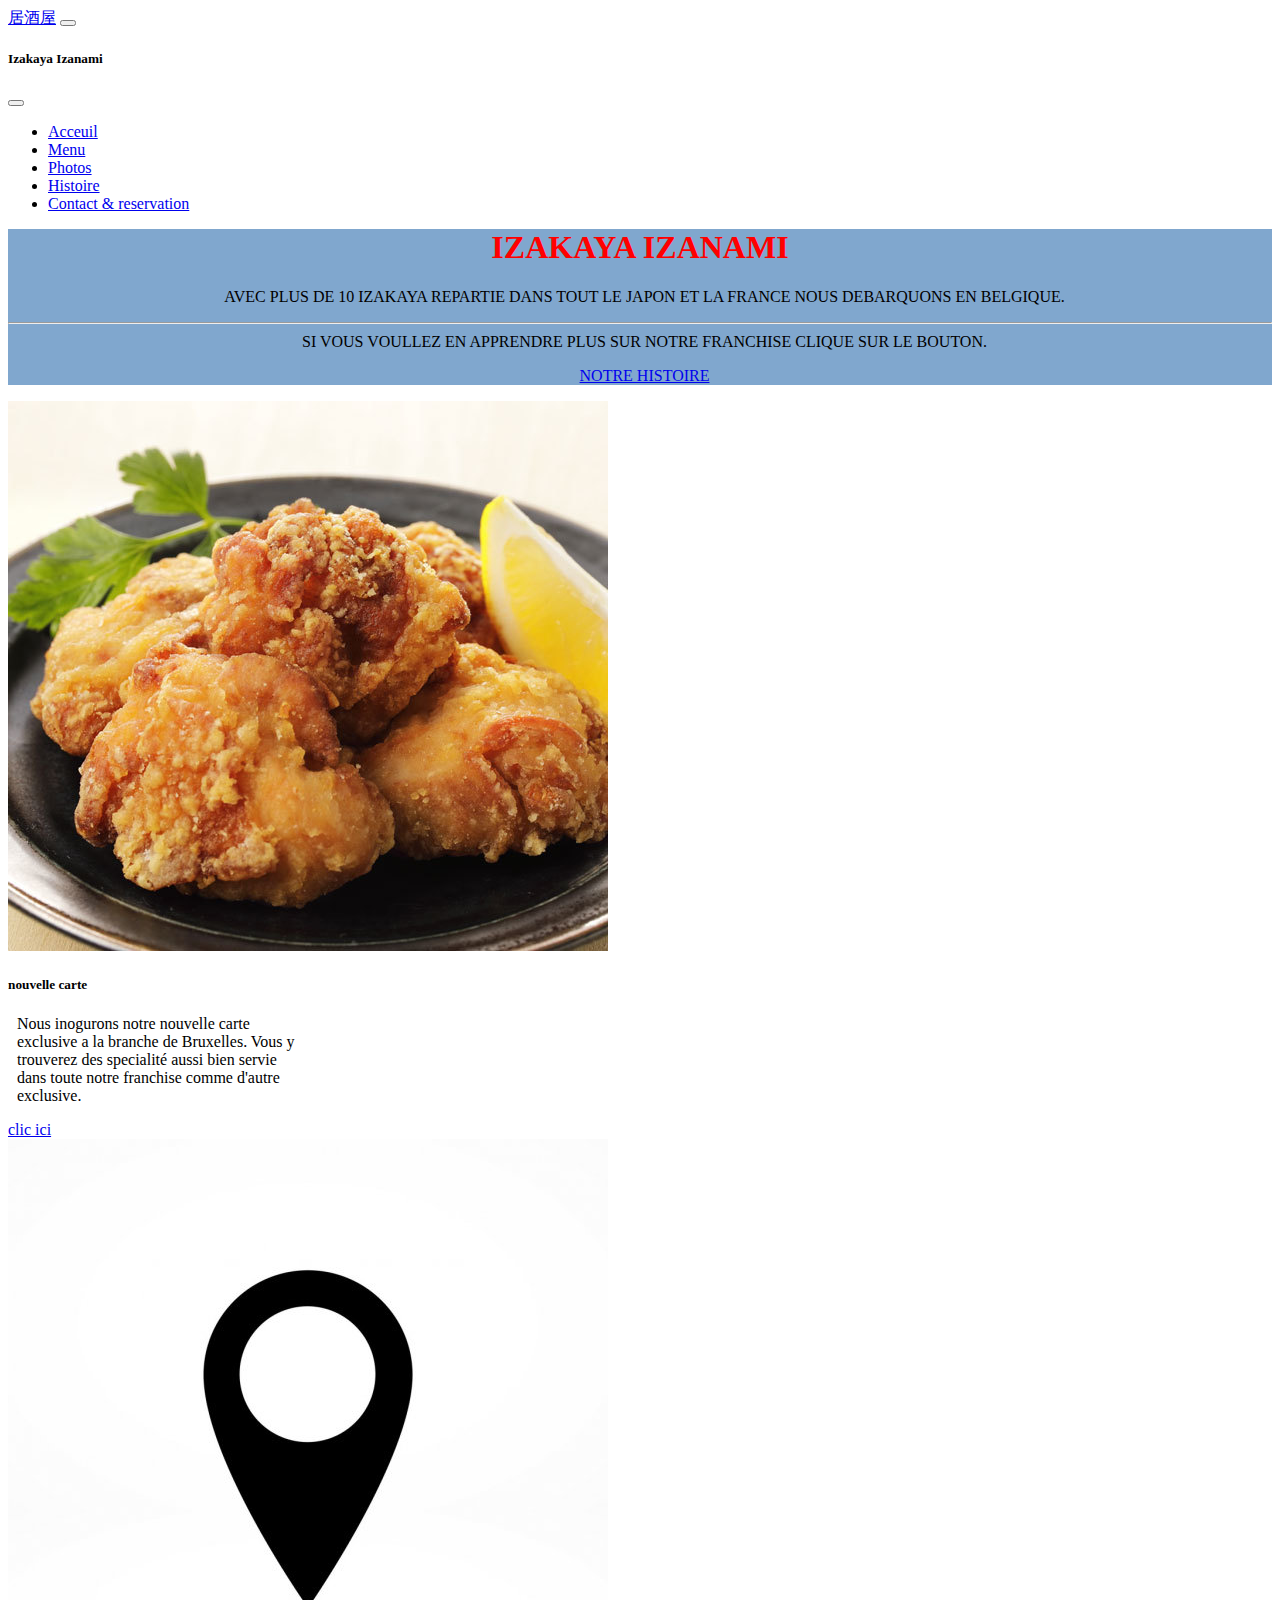
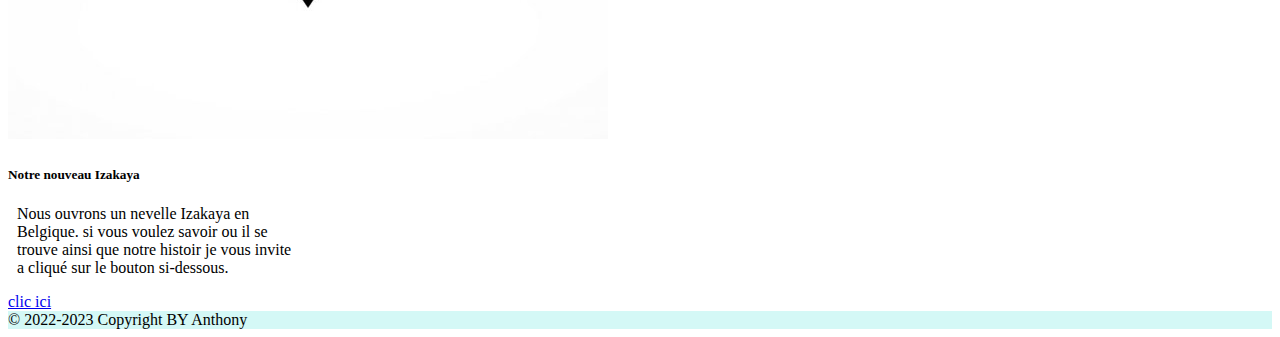
<file: index.html>
<!DOCTYPE html>
<html lang="fr">

<head>

    <meta charset="UTF-8">
    <meta http-equiv="X-UA-Compatible" content="IE=edge">
    <meta name="viewport" content="width=device-width, initial-scale=1.0">
    <link rel="icon" type="image/png" sizes="16x16" herf="image/Torii.png" >
    <title>居酒屋</title>

    <!-- CSS -->
    <link href="https://cdn.jsdelivr.net/npm/bootstrap@5.2.0-beta1/dist/css/bootstrap.min.css" rel="stylesheet"
        integrity="sha384-0evHe/X+R7YkIZDRvuzKMRqM+OrBnVFBL6DOitfPri4tjfHxaWutUpFmBp4vmVor" crossorigin="anonymous">
    <link href="styles.css" rel="stylesheet">

</head>
<!-- body -->

<body>
    <!-- Navbar commune ne fonctionne que dans un sens (useless dans les autres pages)-->
<header>
    <nav class="navbar bg-light fixed-top">
        <div class="container-fluid">
            <a class="navbar-brand" href="#">居酒屋</a>
            <button class="navbar-toggler" type="button" data-bs-toggle="offcanvas" data-bs-target="#offcanvasNavbar"
                aria-controls="offcanvasNavbar">
                <span class="navbar-toggler-icon"></span>
            </button>
            <div class="offcanvas offcanvas-end" tabindex="-1" id="offcanvasNavbar"
                aria-labelledby="offcanvasNavbarLabel">
                <div class="offcanvas-header">
                    <h5 class="offcanvas-title" id="offcanvasNavbarLabel">Izakaya Izanami</h5> <!-- Izanami divinitée japonaise de la creation et de la mort -->
                    <button type="button" class="btn-close" data-bs-dismiss="offcanvas" aria-label="Close"></button>
                </div>
                <div class="offcanvas-body">
                    <ul class="navbar-nav justify-content-end flex-grow-1 pe-3">
                        <li class="nav-item">
                            <a class="nav-item nav-link active" aria-current="page" href="index.html">Acceuil</a>
                        </li>
                        <li class="nav-item">
                            <a class="nav-item nav-link" href="menu.html">Menu</a>
                        </li>
                        <li class="nav-item">
                            <a class="nav-item nav-link" href="pictures.html">Photos</a>
                        </li>
                        <li class="nav-item">
                            <a class="nav-item nav-link" href="restaurant.html">Histoire</a>
                        </li>
                        <li class="nav-item">
                            <a class="nav-item nav-link" href="contact.html">Contact & reservation</a>
                        </li>
                    </ul>
                </div>
            </div>
        </div>
    </nav>
</header>
    <!-- Jumbotron  a deplacer plus bas car caché par la nav -->
    <div class="jumbotron md-5 p-5">
        <h1 class="display-4 pt-3">Izakaya Izanami</h1>
        <p class="lead">Avec plus de 10 Izakaya repartie dans tout le Japon et la France nous debarquons en Belgique.</p>
        <hr class="my-4">
        <p>Si vous voullez en apprendre plus sur notre franchise  clique sur le bouton.</p>
        <p class="lead">
          <a class="btn btn-primary btn-lg" href="restaurant.html" role="button">Notre histoire</a>
        </p>
      </div>
    <!-- panels a centrer  -->
    <div class="row justify-content-center">
        <div class="card" style="width: 18rem;">
            <img src="image/karaage.jpg" class="card-img-top" alt="karaage">
            <div class="card-body">
              <h5 class="card-title">nouvelle carte</h5>
              <p class="card-text"> Nous inogurons notre nouvelle carte exclusive a la branche de Bruxelles. Vous y trouverez des 
                    specialité aussi bien servie dans toute notre franchise comme d'autre exclusive.
              </p>
              <a href="menu.html" class="btn btn-primary">clic ici</a>
            </div>
        </div>
        <div class="card" style="width: 18rem;">
            <img style="margin-bottom: 2px;" src="image/localisation.jpg" class="card-img-top" alt="map">
             <div class="card-body">
               <h5 class="card-title">Notre nouveau Izakaya</h5>
               <p class="card-text"> Nous ouvrons un nevelle Izakaya en Belgique. si vous voulez savoir ou il se trouve 
                    ainsi que notre histoir je vous invite a cliqué sur le bouton si-dessous. 
               </p>
               <a href="restaurant.html" class="btn btn-primary">clic ici</a>
             </div>
        </div>
    </div>
    <footer class="bg-light text-center text-lg-start">
        <!-- Copyright -->
        <div class="text-center p-3" style="background-color: rgba(40, 218, 209, 0.2);">
          © 2022-2023 Copyright BY Anthony
        </div>
        <!-- Copyright -->
      </footer>
    <script src="https://cdn.jsdelivr.net/npm/@popperjs/core@2.11.5/dist/umd/popper.min.js"
        integrity="sha384-Xe+8cL9oJa6tN/veChSP7q+mnSPaj5Bcu9mPX5F5xIGE0DVittaqT5lorf0EI7Vk"
        crossorigin="anonymous"></script>
    <script src="https://cdn.jsdelivr.net/npm/bootstrap@5.2.0-beta1/dist/js/bootstrap.min.js"
        integrity="sha384-kjU+l4N0Yf4ZOJErLsIcvOU2qSb74wXpOhqTvwVx3OElZRweTnQ6d31fXEoRD1Jy"
        crossorigin="anonymous"></script>
</body>

</html>
</file>
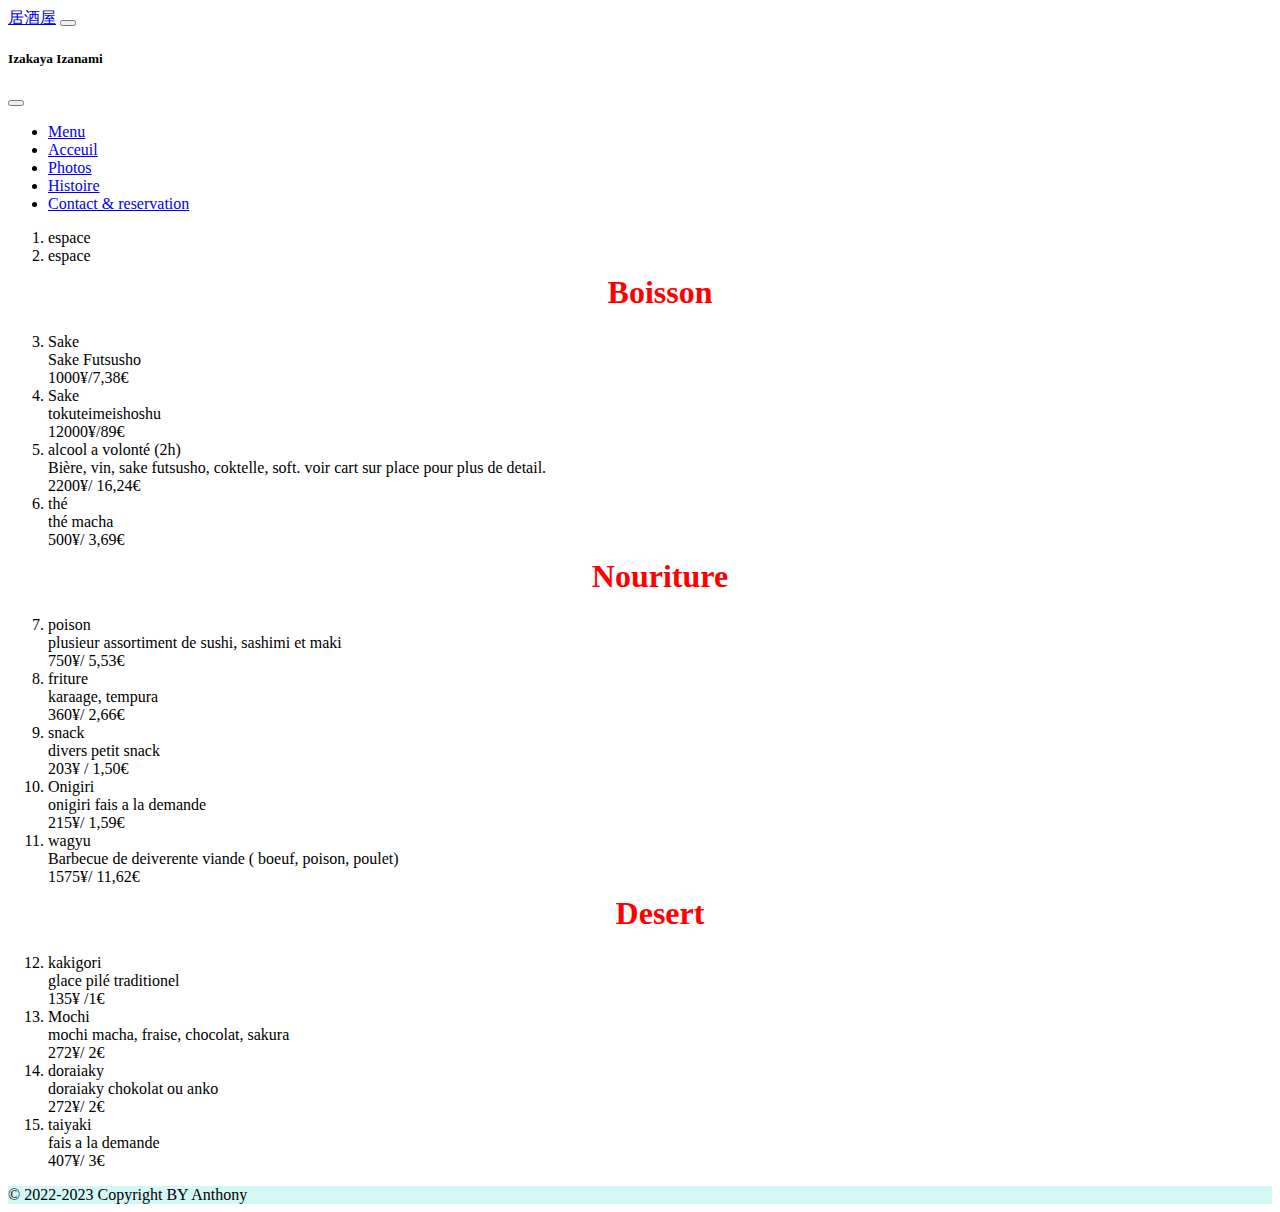
<file: menu.html>
<!-- menu grouped list with badges -->
<!DOCTYPE html>
<html lang="fr">
<head>
   
    <meta charset="UTF-8">
    <meta http-equiv="X-UA-Compatible" content="IE=edge">
    <meta name="viewport" content="width=device-width, initial-scale=1.0">
    <title>Menu</title>

    <!-- CSS only -->
    <link href="https://cdn.jsdelivr.net/npm/bootstrap@5.2.0-beta1/dist/css/bootstrap.min.css" rel="stylesheet" integrity="sha384-0evHe/X+R7YkIZDRvuzKMRqM+OrBnVFBL6DOitfPri4tjfHxaWutUpFmBp4vmVor" crossorigin="anonymous">
    <link rel="preconnect" href="https://fonts.googleapis.com">
    <link rel="preconnect" href="https://fonts.gstatic.com" crossorigin>
    <link href="https://fonts.googleapis.com/css2?family=Comfortaa:wght@700&display=swap" rel="stylesheet">
    <link href="styles.css" rel="stylesheet">

</head>

<body>
<!-- Navbar commune -->

<nav class="navbar bg-light fixed-top">
    <div class="container-fluid">
      <a class="navbar-brand" href="index.html">居酒屋</a>
      <button class="navbar-toggler" type="button" data-bs-toggle="offcanvas" data-bs-target="#offcanvasNavbar" aria-controls="offcanvasNavbar">
        <span class="navbar-toggler-icon"></span>
      </button>
      <div class="offcanvas offcanvas-end" tabindex="-1" id="offcanvasNavbar" aria-labelledby="offcanvasNavbarLabel">
        <div class="offcanvas-header">
          <h5 class="offcanvas-title" id="offcanvasNavbarLabel">Izakaya Izanami</h5>
          <button type="button" class="btn-close" data-bs-dismiss="offcanvas" aria-label="Close"></button>
        </div>
        <div class="offcanvas-body">
          <ul class="navbar-nav justify-content-end flex-grow-1 pe-3">
            <li class="nav-item">
                <a class="nav-item nav-link active" aria-current="page" href="menu.html">Menu</a>
            </li>
            <li class="nav-item">
                <a class="nav-item nav-link" href="index.html">Acceuil </a>
            </li>
            <li class="nav-item">
                <a class="nav-item nav-link" href="pictures.html">Photos</a>   
            </li>
            <li class="nav-item">
                <a class="nav-item nav-link" href="restaurant.html">Histoire</a>
            </li>
            <li class="nav-item">
                <a class="nav-item nav-link" href="contact.html">Contact & reservation</a>
            </li>
          </ul>
        </div>
      </div>
    </div>
</nav>
<!-- liste avec badge -->

<ol class="list-group list-group-numbered">
    <li class="list-gorup-item"> espace</li>
    <li class="list-gorup-item"> espace</li>
    <h1>Boisson</h1>
    <li class="list-group-item d-flex justify-content-between align-items-start">
      <div class="ms-2 me-auto">
        <div class="fw-bold">Sake</div>
        Sake Futsusho
      </div>
      <span class="badge bg-primary rounded-pill">1000&yen;/7,38€</span>
    </li>
    <li class="list-group-item d-flex justify-content-between align-items-start">
      <div class="ms-2 me-auto">
        <div class="fw-bold">Sake</div>
        tokuteimeishoshu
      </div>
      <span class="badge bg-primary rounded-pill">12000&yen;/89€</span>
    </li>
    <li class="list-group-item d-flex justify-content-between align-items-start">
      <div class="ms-2 me-auto">
        <div class="fw-bold">alcool a volonté (2h)</div>
        Bière, vin, sake futsusho, coktelle, soft. voir cart sur place pour plus de detail.
      </div>
      <span class="badge bg-primary rounded-pill">2200&yen;/ 16,24€</span>
    </li>
    <li class="list-group-item d-flex justify-content-between align-items-start">
        <div class="ms-2 me-auto">
          <div class="fw-bold">thé</div>
          thé macha
        </div>
        <span class="badge bg-primary rounded-pill">500&yen;/ 3,69€</span>
    </li>
    <h1>Nouriture</h1>
    <li class="list-group-item d-flex justify-content-between align-items-start">
        <div class="ms-2 me-auto">
          <div class="fw-bold">poison</div>
          plusieur assortiment de sushi, sashimi et maki
        </div>
        <span class="badge bg-primary rounded-pill">750&yen;/ 5,53€</span>
    </li>
    <li class="list-group-item d-flex justify-content-between align-items-start">
        <div class="ms-2 me-auto">
          <div class="fw-bold">friture</div>
          karaage, tempura
        </div>
        <span class="badge bg-primary rounded-pill">360&yen;/ 2,66€</span>
    </li>
    <li class="list-group-item d-flex justify-content-between align-items-start">
        <div class="ms-2 me-auto">
          <div class="fw-bold">snack</div>
          divers petit snack
        </div>
        <span class="badge bg-primary rounded-pill">203&yen; / 1,50€</span>
    </li>
    <li class="list-group-item d-flex justify-content-between align-items-start">
        <div class="ms-2 me-auto">
          <div class="fw-bold">Onigiri</div>
          onigiri fais a la demande
        </div>
        <span class="badge bg-primary rounded-pill">215&yen;/ 1,59€</span>
    </li>
    <li class="list-group-item d-flex justify-content-between align-items-start">
        <div class="ms-2 me-auto">
          <div class="fw-bold">wagyu</div>
          Barbecue de deiverente viande ( boeuf, poison, poulet)
        </div>
        <span class="badge bg-primary rounded-pill">1575&yen;/ 11,62€</span>
    </li>
    <h1>Desert</h1>
    <li class="list-group-item d-flex justify-content-between align-items-start">
        <div class="ms-2 me-auto">
          <div class="fw-bold">kakigori</div>
          glace pilé traditionel
        </div>
        <span class="badge bg-primary rounded-pill">135&yen; /1€</span>
    </li>
    <li class="list-group-item d-flex justify-content-between align-items-start">
        <div class="ms-2 me-auto">
          <div class="fw-bold">Mochi</div>
          mochi macha, fraise, chocolat, sakura
        </div>
        <span class="badge bg-primary rounded-pill">272&yen;/ 2€</span>
    </li>
    <li class="list-group-item d-flex justify-content-between align-items-start">
        <div class="ms-2 me-auto">
          <div class="fw-bold">doraiaky</div>
          doraiaky chokolat ou anko
        </div>
        <span class="badge bg-primary rounded-pill">272&yen;/ 2€</span>
    </li>
    <li class="list-group-item d-flex justify-content-between align-items-start">
        <div class="ms-2 me-auto">
          <div class="fw-bold">taiyaki</div>
          fais a la demande
        </div>
        <span class="badge bg-primary rounded-pill">407&yen;/ 3€</span>
    </li>
    
</ol>
<footer class="bg-light text-center text-lg-start">
  <!-- Copyright -->
  <div class="text-center p-3" style="background-color: rgba(40, 218, 209, 0.2);">
    © 2022-2023 Copyright BY Anthony
  </div>
  <!-- Copyright -->
</footer>
<script src="https://cdn.jsdelivr.net/npm/@popperjs/core@2.11.5/dist/umd/popper.min.js" integrity="sha384-Xe+8cL9oJa6tN/veChSP7q+mnSPaj5Bcu9mPX5F5xIGE0DVittaqT5lorf0EI7Vk" crossorigin="anonymous"></script>
<script src="https://cdn.jsdelivr.net/npm/bootstrap@5.2.0-beta1/dist/js/bootstrap.min.js" integrity="sha384-kjU+l4N0Yf4ZOJErLsIcvOU2qSb74wXpOhqTvwVx3OElZRweTnQ6d31fXEoRD1Jy" crossorigin="anonymous"></script>
</body>
</html>
</file>
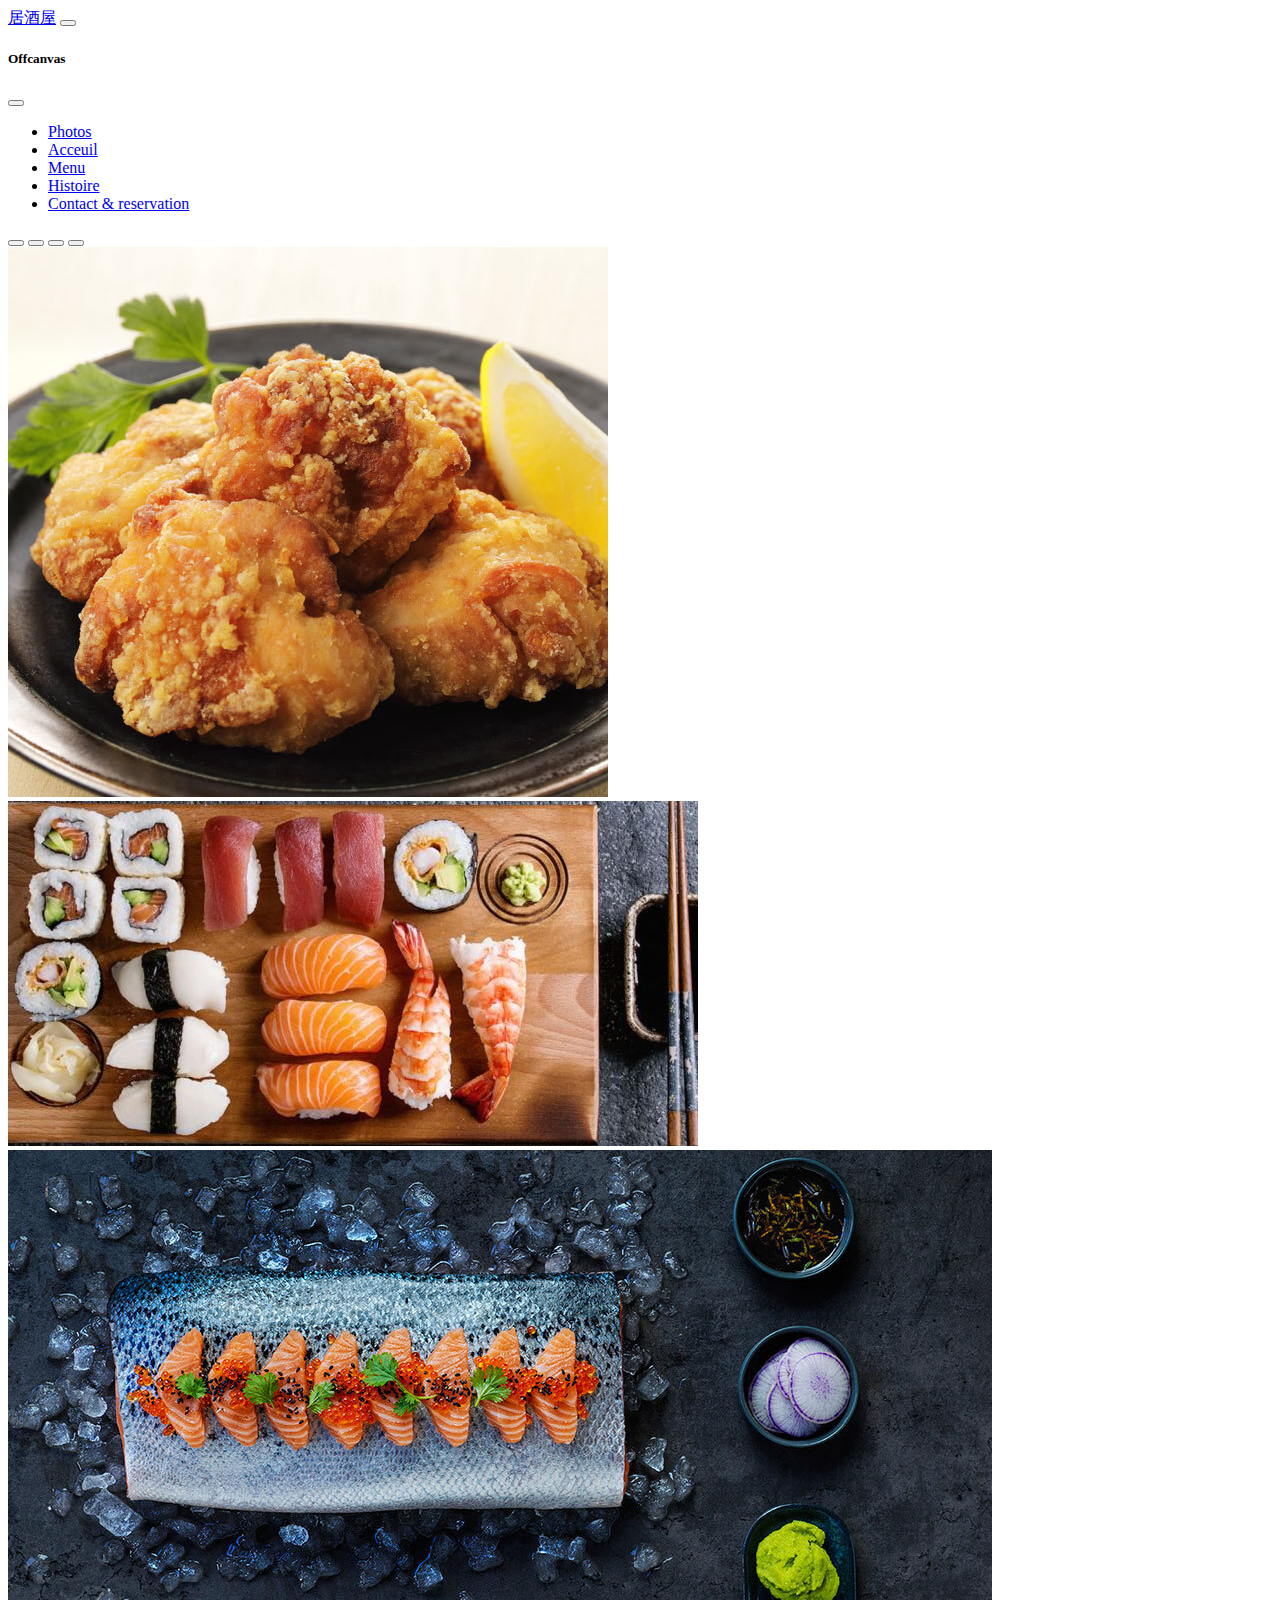
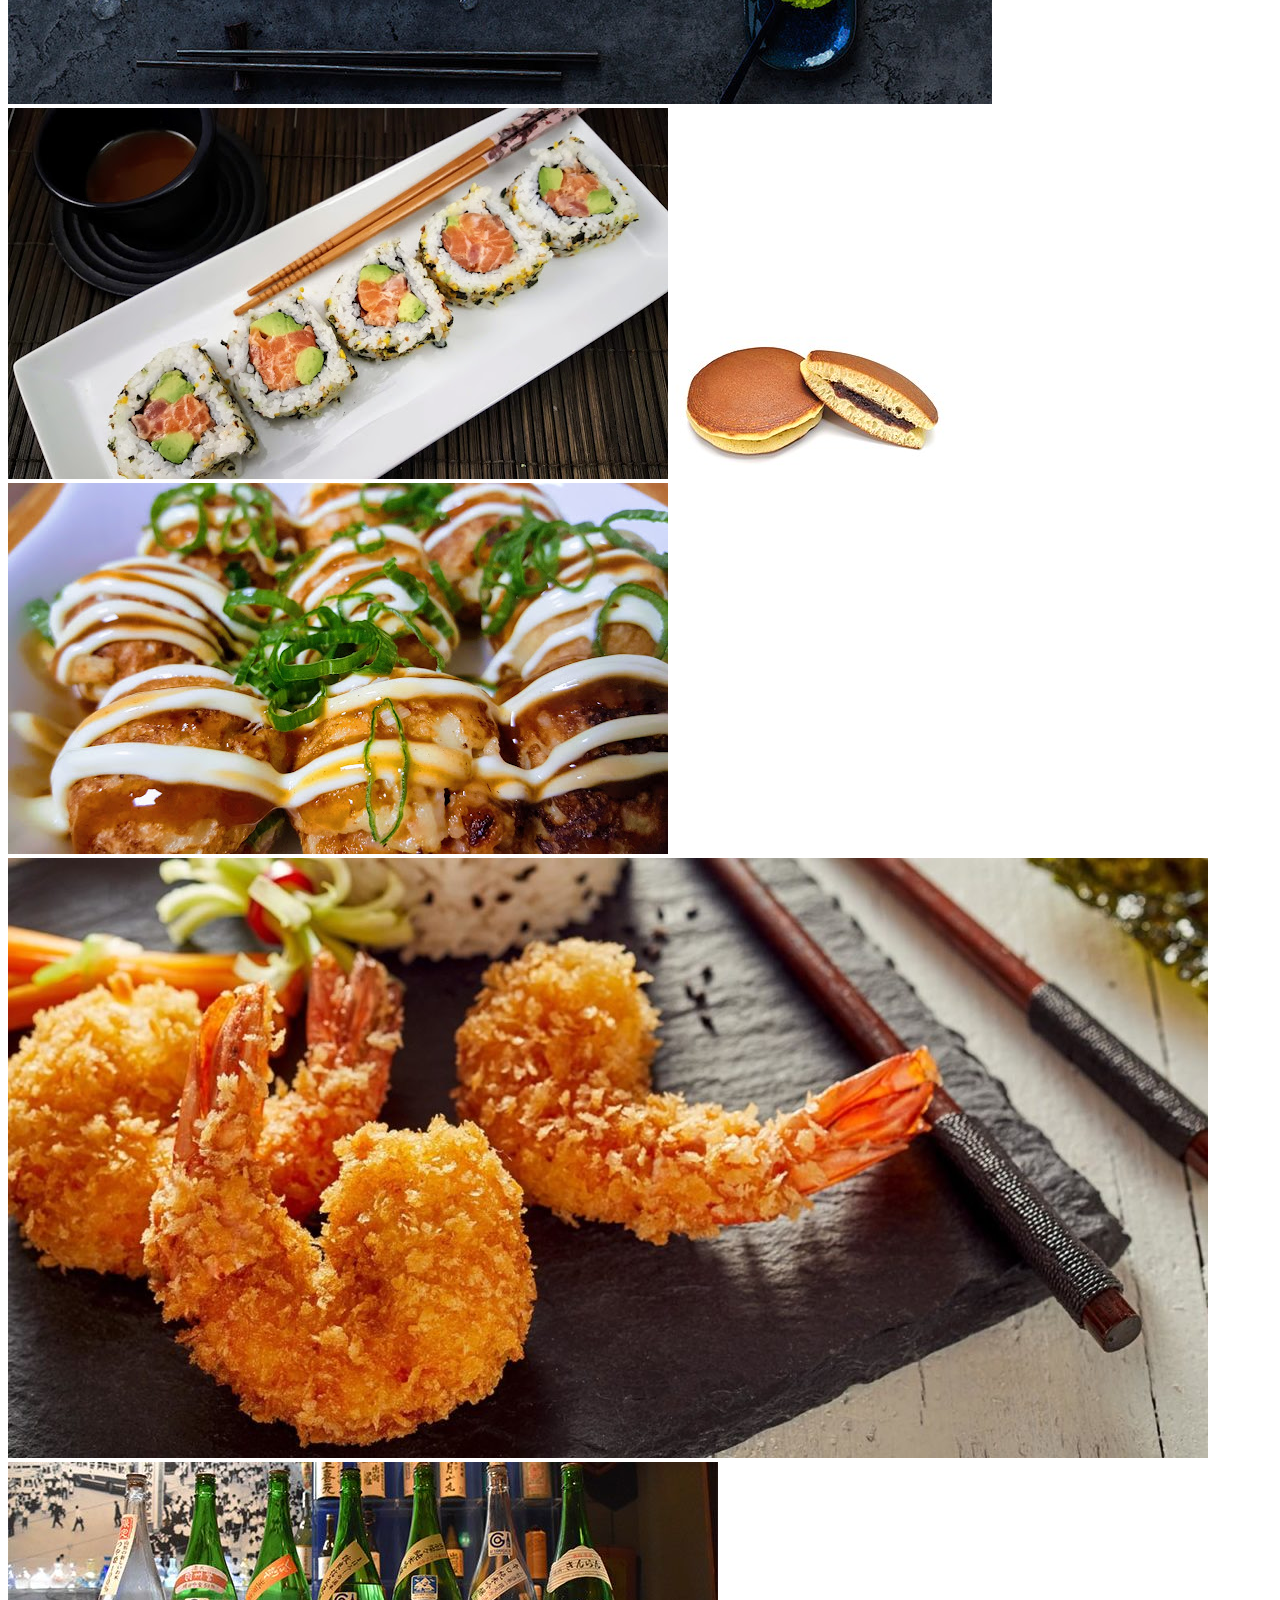
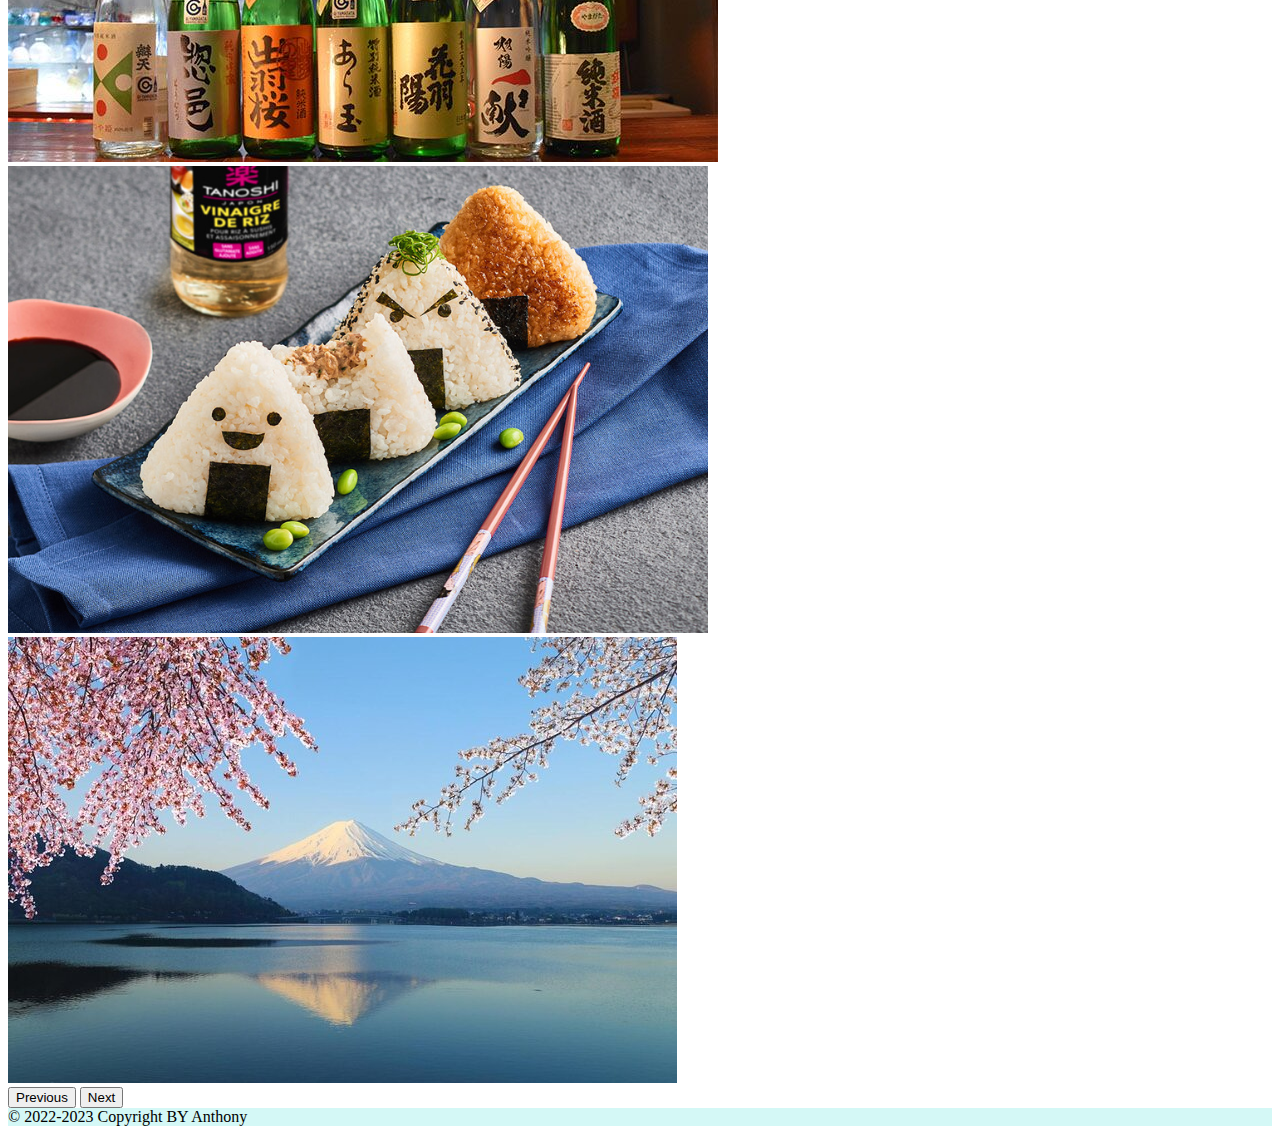
<file: pictures.html>
<!-- carousel photo -->
<!DOCTYPE html>
<html lang="fr">
<head>
   
    <meta charset="UTF-8">
    <meta http-equiv="X-UA-Compatible" content="IE=edge">
    <meta name="viewport" content="width=device-width, initial-scale=1.0">
    <title>Photo</title>

    <!-- CSS only -->
    <link href="https://cdn.jsdelivr.net/npm/bootstrap@5.2.0-beta1/dist/css/bootstrap.min.css" rel="stylesheet" integrity="sha384-0evHe/X+R7YkIZDRvuzKMRqM+OrBnVFBL6DOitfPri4tjfHxaWutUpFmBp4vmVor" crossorigin="anonymous">
    <link rel="preconnect" href="https://fonts.googleapis.com">
    <link rel="preconnect" href="https://fonts.gstatic.com" crossorigin>
    <link href="https://fonts.googleapis.com/css2?family=Comfortaa:wght@700&display=swap" rel="stylesheet">
    <link href="styles.css" rel="stylesheet">

</head>

<body>
<!-- Navbar commune -->
<nav class="navbar bg-light fixed-top">
    <div class="container-fluid">
      <a class="navbar-brand" href="index.html">居酒屋</a>
      <button class="navbar-toggler" type="button" data-bs-toggle="offcanvas" data-bs-target="#offcanvasNavbar" aria-controls="offcanvasNavbar">
        <span class="navbar-toggler-icon"></span>
      </button>
      <div class="offcanvas offcanvas-end" tabindex="-1" id="offcanvasNavbar" aria-labelledby="offcanvasNavbarLabel">
        <div class="offcanvas-header">
          <h5 class="offcanvas-title" id="offcanvasNavbarLabel">Offcanvas</h5>
          <button type="button" class="btn-close" data-bs-dismiss="offcanvas" aria-label="Close"></button>
        </div>
        <div class="offcanvas-body">
          <ul class="navbar-nav justify-content-end flex-grow-1 pe-3">
            <li class="nav-item">
                <a class="nav-item nav-link active" aria-current="page" href="pictures.html">Photos</a>
            </li>
            <li class="nav-item">
                <a class="nav-item nav-link" href="index.html">Acceuil</a>
            </li>
            <li class="nav-item">
                <a class="nav-item nav-link" href="menu.html">Menu</a>   
            </li>
            <li class="nav-item">
                <a class="nav-item nav-link" href="restaurant.html">Histoire</a>
            </li>
            <li class="nav-item">
                <a class="nav-item nav-link" href="contact.html">Contact & reservation</a>
            </li>
          </ul>
        </div>
      </div>
    </div>
  </nav>
  <div class="container">
  <div id="carouselExampleIndicators" class="carousel slide mb-3 p-2 img-fluid" data-bs-ride="carousel">
  <div class="carousel-indicators">
    <button type="button" data-bs-target="#carouselExampleIndicators" data-bs-slide-to="0" class="active" aria-current="true" aria-label="Slide 1"></button>
    <button type="button" data-bs-target="#carouselExampleIndicators" data-bs-slide-to="1" aria-label="Slide 2"></button>
    <button type="button" data-bs-target="#carouselExampleIndicators" data-bs-slide-to="2" aria-label="Slide 3"></button>
    <button type="button" data-bs-target="#carouselExampleIndicators" data-bs-slide-to="3" aria-label="Slide 4"></button>
  </div>
    <div class="carousel-inner">
      <div class="carousel-item active">
        <img src="image/karaage.jpg" class="d-block w-100" alt="...">
        <img src="image/sushi.jpg" class="d-block w-100" alt="...">
        <img src="image/sashimi.jpg" class="d-block w-100" alt="...">
      </div>
      <div class="carousel-item">
        <img src="image/maki.jpg" class="d-block w-100" alt="...">
        <img src="image/Dorayaki.jpg" class="d-block w-100" alt="...">
        <img src="image/takoyaki.jpg" class="d-block w-100" alt="...">
      </div>
      <div class="carousel-item">
        <img src="image/Tempura.jpg" class="d-block w-100" alt="...">
        <img src="image/sake.jpg" class="d-block w-100" alt="...">
        <img src="image/onigiri.png" class="d-block w-100" alt="...">
      </div>
      <div class="carousel-item">
        <img src="image/fuji-san.jpg" class="d-block w-100" alt="...">
      </div>
    </div>
  <button class="carousel-control-prev" type="button" data-bs-target="#carouselExampleIndicators" data-bs-slide="prev">
    <span class="carousel-control-prev-icon" aria-hidden="true"></span>
    <span class="visually-hidden">Previous</span>
  </button>
  <button class="carousel-control-next" type="button" data-bs-target="#carouselExampleIndicators" data-bs-slide="next">
    <span class="carousel-control-next-icon" aria-hidden="true"></span>
    <span class="visually-hidden">Next</span>
  </button>
</div>
</div>
  <footer class="bg-light text-center text-lg-start">
  <!-- Copyright -->
  <div class="text-center p-3" style="background-color: rgba(40, 218, 209, 0.2);">
    © 2022-2023 Copyright BY Anthony
  </div>
  <!-- Copyright -->
</footer>
  <script src="https://cdn.jsdelivr.net/npm/@popperjs/core@2.11.5/dist/umd/popper.min.js" integrity="sha384-Xe+8cL9oJa6tN/veChSP7q+mnSPaj5Bcu9mPX5F5xIGE0DVittaqT5lorf0EI7Vk" crossorigin="anonymous"></script>
  <script src="https://cdn.jsdelivr.net/npm/bootstrap@5.2.0-beta1/dist/js/bootstrap.min.js" integrity="sha384-kjU+l4N0Yf4ZOJErLsIcvOU2qSb74wXpOhqTvwVx3OElZRweTnQ6d31fXEoRD1Jy" crossorigin="anonymous"></script>
</body>
</html>
</file>
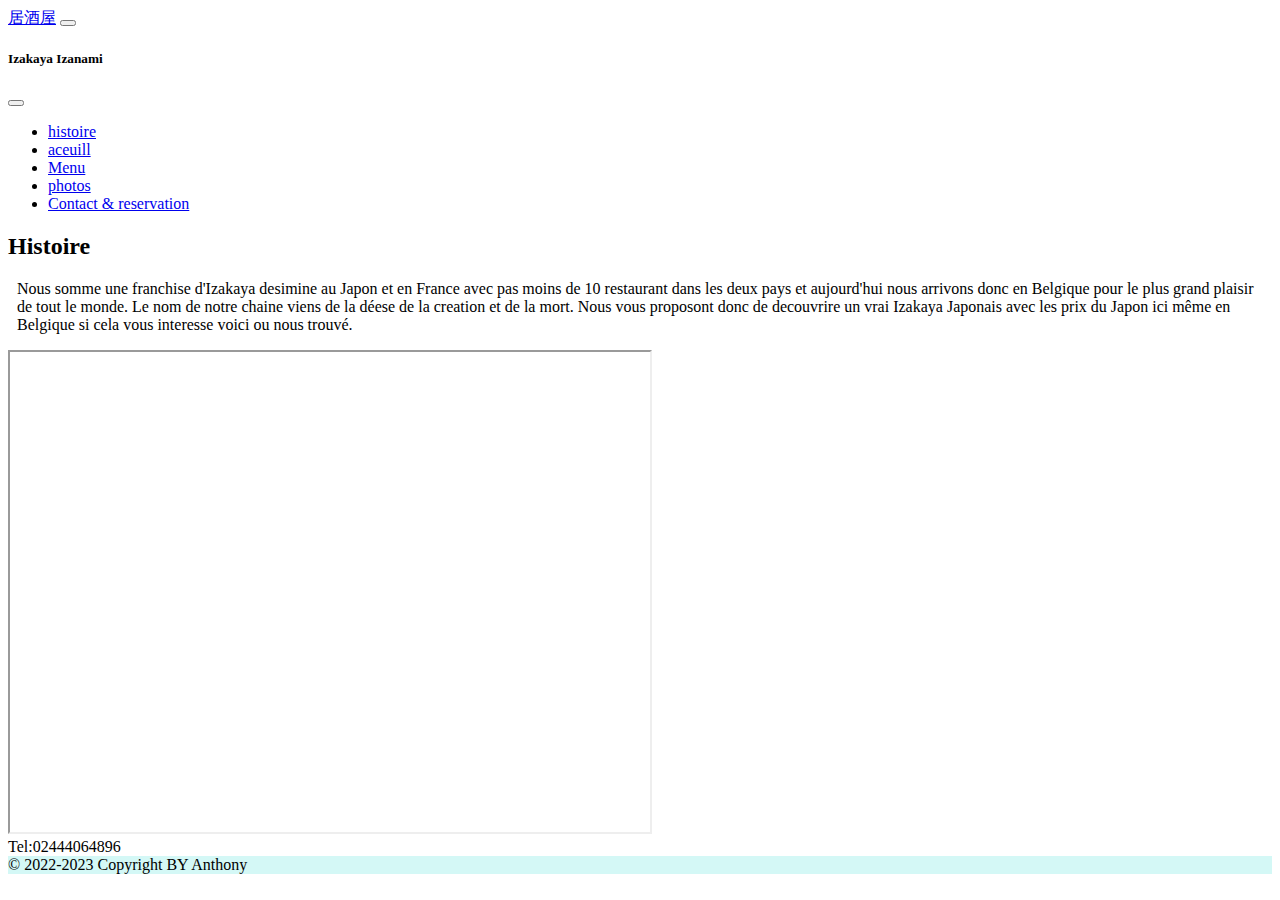
<file: restaurant.html>
<!-- restaurant -->
<!DOCTYPE html>
<html lang="fr">

<head>

  <meta charset="UTF-8">
  <meta http-equiv="X-UA-Compatible" content="IE=edge">
  <meta name="viewport" content="width=device-width, initial-scale=1.0">
  <title>resto</title>

  <!-- CSS only -->
  <link href="https://cdn.jsdelivr.net/npm/bootstrap@5.2.0-beta1/dist/css/bootstrap.min.css" rel="stylesheet"
    integrity="sha384-0evHe/X+R7YkIZDRvuzKMRqM+OrBnVFBL6DOitfPri4tjfHxaWutUpFmBp4vmVor" crossorigin="anonymous">
  <link href="styles.css" rel="stylesheet">

</head>

<body>
  <!-- Navbar commune -->
  <nav class="navbar bg-light fixed-top">
    <div class="container-fluid">
      <a class="navbar-brand" href="index.html">居酒屋</a>
      <button class="navbar-toggler" type="button" data-bs-toggle="offcanvas" data-bs-target="#offcanvasNavbar"
        aria-controls="offcanvasNavbar">
        <span class="navbar-toggler-icon"></span>
      </button>
      <div class="offcanvas offcanvas-end" tabindex="-1" id="offcanvasNavbar" aria-labelledby="offcanvasNavbarLabel">
        <div class="offcanvas-header">
          <h5 class="offcanvas-title" id="offcanvasNavbarLabel">Izakaya Izanami</h5>
          <button type="button" class="btn-close" data-bs-dismiss="offcanvas" aria-label="Close"></button>
        </div>
        <div class="offcanvas-body">
          <ul class="navbar-nav justify-content-end flex-grow-1 pe-3">
            <li class="nav-item">
              <a class="nav-item nav-link active" aria-current="page" href="restaurant.html">histoire</a>
            </li>
            <li class="nav-item">
              <a class="nav-item nav-link" href="index.html">aceuill</a>
            </li>
            <li class="nav-item">
              <a class="nav-item nav-link" href="menu.html">Menu</a>
            </li>
            <li class="nav-item">
              <a class="nav-item nav-link" href="pictures.html">photos</a>
            </li>
            <li class="nav-item">
              <a class="nav-item nav-link" href="contact.html">Contact & reservation</a>
            </li>
          </ul>
        </div>
      </div>
    </div>
  </nav>
  <div class="md-5 p-5">
    <h2>Histoire</h2>
      <p>Nous somme une franchise d'Izakaya desimine au Japon et en France avec pas moins de 10 restaurant dans les deux pays et aujourd'hui nous arrivons donc en 
        Belgique pour le plus grand plaisir de tout le monde. Le nom de notre chaine viens de la déese de la creation et de la mort. Nous vous proposont donc de decouvrire 
        un vrai Izakaya Japonais avec les prix du Japon ici même en Belgique si cela vous interesse voici ou nous trouvé.
      </p>
  <div class="row mt-1 pt-1 ms-2 text-align-center">
    <div class="map-responsive">
      <iframe src="https://www.google.com/maps/d/u/0/embed?mid=1rJdyocMCQvrqa3c6evdTbhr4Vh8oeUNU&ehbc=2E312F" width="640" height="480"></iframe>      
    </div>
  </div>
  <aside>
    Tel:02444064896
  </aside>
  </div>  
  <footer class="bg-light text-center text-lg-start">
    <!-- Copyright -->
    <div class="text-center p-3" style="background-color: rgba(40, 218, 209, 0.2);">
      © 2022-2023 Copyright BY Anthony
    </div>
    <!-- Copyright -->
  </footer>
  <script src="https://cdn.jsdelivr.net/npm/@popperjs/core@2.11.5/dist/umd/popper.min.js"
    integrity="sha384-Xe+8cL9oJa6tN/veChSP7q+mnSPaj5Bcu9mPX5F5xIGE0DVittaqT5lorf0EI7Vk"
    crossorigin="anonymous"></script>
  <script src="https://cdn.jsdelivr.net/npm/bootstrap@5.2.0-beta1/dist/js/bootstrap.min.js"
    integrity="sha384-kjU+l4N0Yf4ZOJErLsIcvOU2qSb74wXpOhqTvwVx3OElZRweTnQ6d31fXEoRD1Jy"
    crossorigin="anonymous"></script>
</body>

</html>
</file>
<file: styles.css>
/* CSS */
.jumbotron, .cards, .nav 
{
    background-color: #80a7ce;
    
    text-transform: uppercase;
    
    text-align: center;
}

h1
{
    margin-top: 1vh;
    color: red;
    text-align: center;
}

p
{
    margin-top: 1vh;
    margin-left: 1vh;
}

body
{
    overflow-x: hidden;
}

.h1
{
    color:unset;
}
</file>
